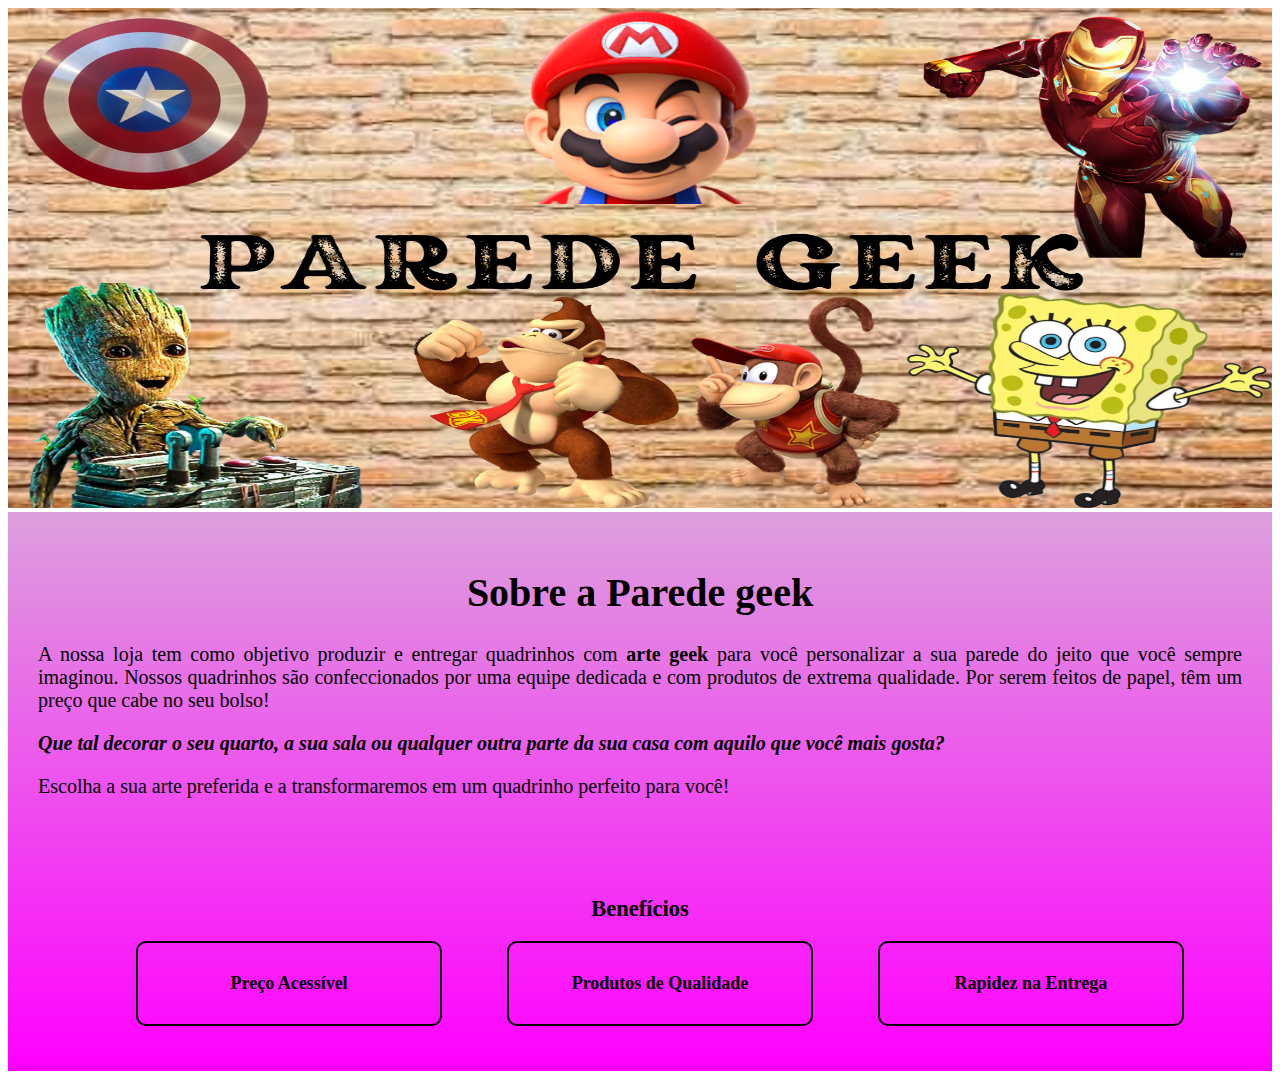
<file: index.html>
<!DOCTYPE html>
	<html lang="pt-br">
	<head>
		<meta charset="utf-8">
		<title>Parede Geek</title>
		<link rel="stylesheet" href="style.css">
		
	</head>
	<body>

		<header><img id= banner src="bannerparedegeek.png">
				
		</header>
	<div class="color">

		<main>
		
			<div class="principal">
				<h1>Sobre a Parede geek </h1>

				<p>A nossa loja tem como objetivo produzir e entregar quadrinhos com <strong>arte geek</strong> para você personalizar a sua parede do jeito que você sempre imaginou. Nossos quadrinhos são confeccionados por uma equipe dedicada e com produtos de extrema qualidade. Por serem feitos de papel, têm um preço que cabe no seu bolso!</p>

				<p><strong><em>Que tal decorar o seu quarto, a sua sala ou qualquer outra parte da sua casa com aquilo que você mais gosta?</em></strong></p>
				<p>Escolha a sua arte preferida e a transformaremos em um quadrinho perfeito para você!</p>
			</div>
		</main>
		<div class="beneficios">

			<h2>Benefícios</h2>

			<ul> 
				<li>Preço Acessível</li>
				<li>Produtos de Qualidade</li>
				<li>Rapidez na Entrega</li>

			</ul>
		</div>
	</div>
	
	</body>
	</html>
</file>
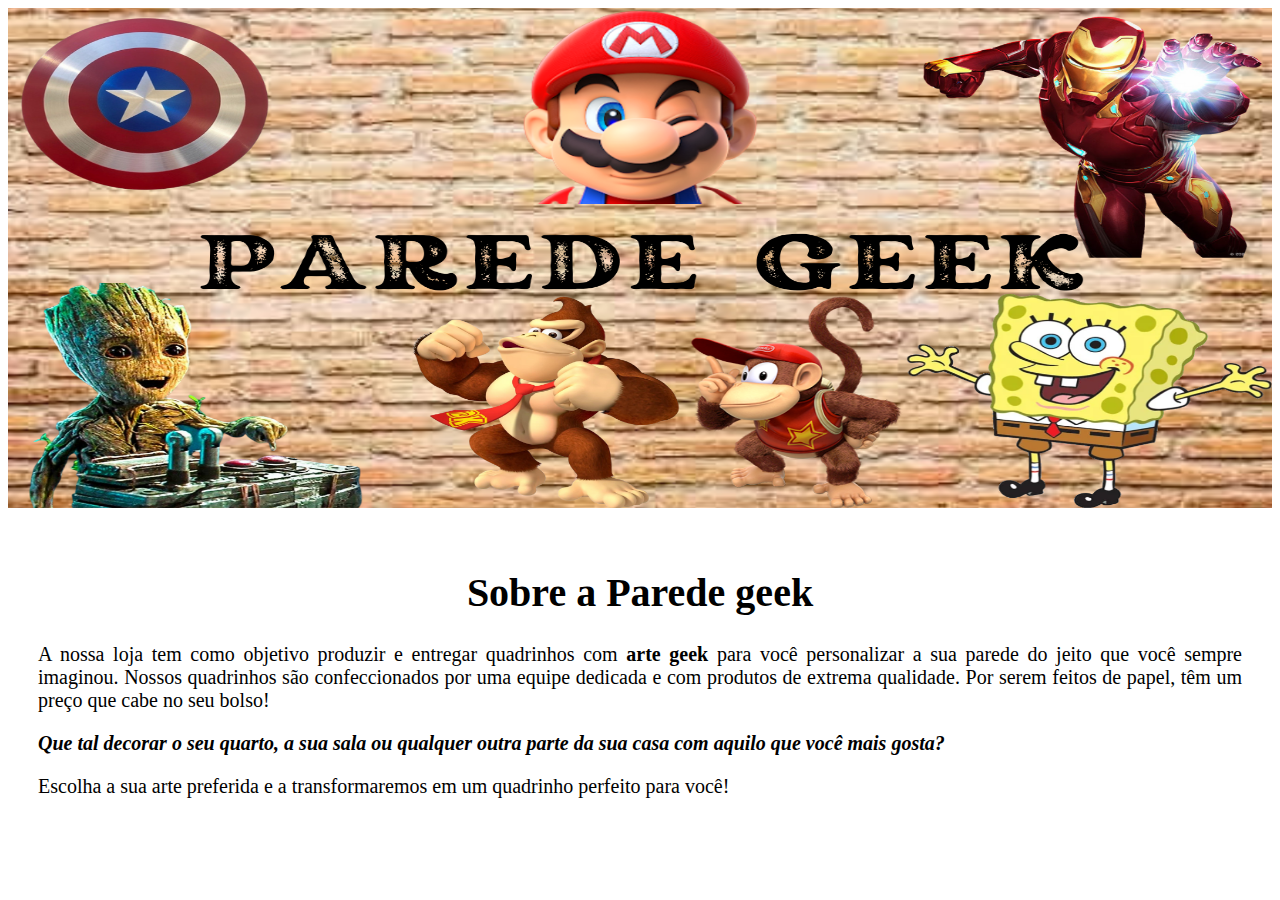
<file: paredegeek.html>
<!DOCTYPE html>
	<html lang="pt-br">
	<head>
		<meta charset="utf-8">
		<title>Parede Geek</title>
		<link rel="stylesheet" href="style.css">
		
	</head>
	<body>

		<header><img id= banner src="bannerparedegeek.png">
		</header>

		
		<div class="principal">
			<h1>Sobre a Parede geek </h1>

			<p>A nossa loja tem como objetivo produzir e entregar quadrinhos com <strong>arte geek</strong> para você personalizar a sua parede do jeito que você sempre imaginou. Nossos quadrinhos são confeccionados por uma equipe dedicada e com produtos de extrema qualidade. Por serem feitos de papel, têm um preço que cabe no seu bolso!</p>

			<p><strong><em>Que tal decorar o seu quarto, a sua sala ou qualquer outra parte da sua casa com aquilo que você mais gosta?</em></strong></p>
			<p>Escolha a sua arte preferida e a transformaremos em um quadrinho perfeito para você!</p>
		</div>
	
	</body>
	</html>
</file>
<file: style.css>
#banner{width: 100%;
		height: 500px;}

.color {background-image: linear-gradient(to top,#FF00FF, #DDA0DD);}

.principal{
			padding: 30px;
			text-align: justify;
			font-size: 20px;}

h1{text-align: center;}


.beneficios{
			padding: 30px 0px;
			font-size: 15px;
			text-align: center;}

.beneficios li{ display: inline-block;
				font-size: 18px;
				font-weight: bold;
				text-align: center;
				width: 25%;
				vertical-align: top;
				margin: 0 2.5%;
				padding: 30px 20px;
				box-sizing: border-box;
				border: 2px solid #000000;
				border-radius: 10px;}




h2 {text-align: center;}
</file>
